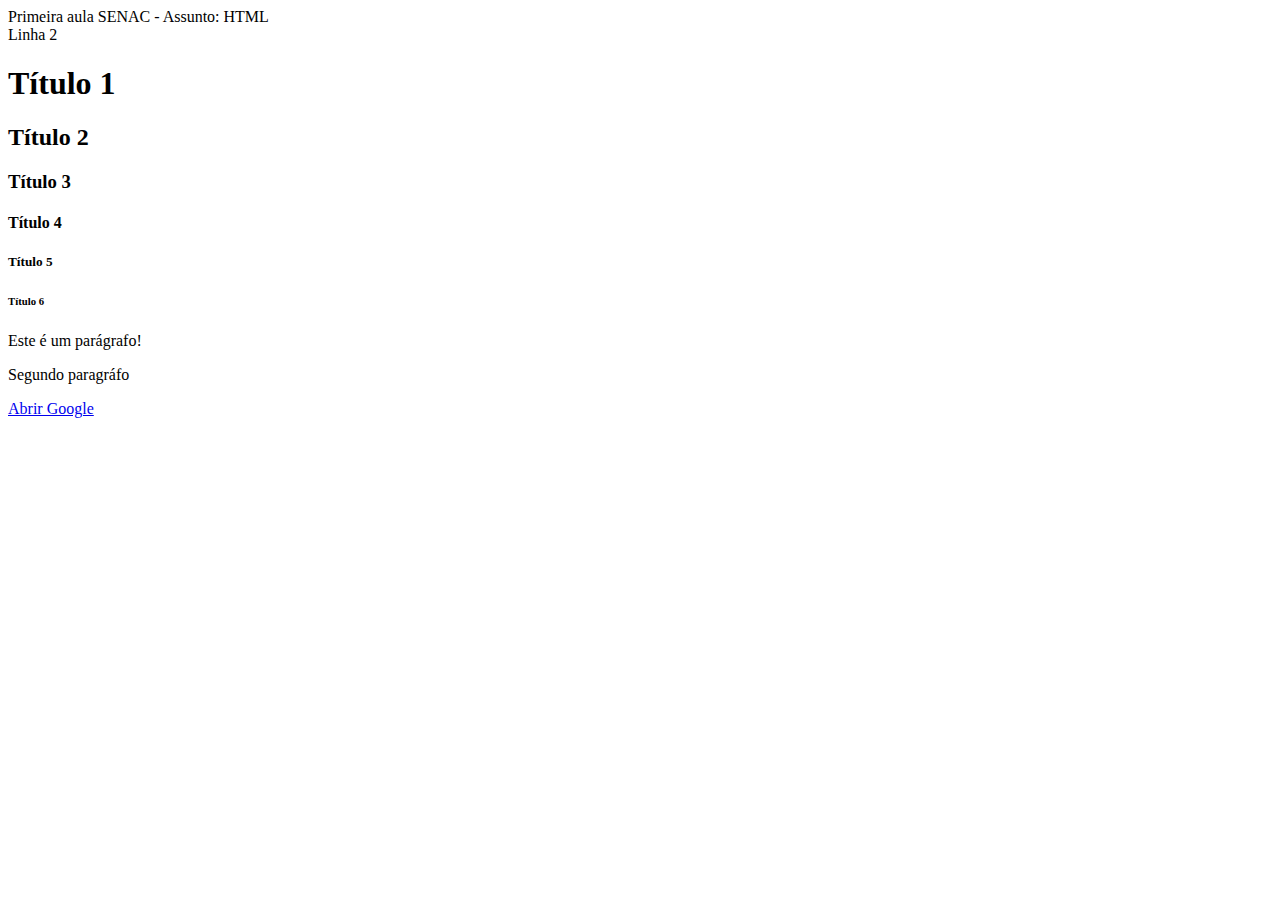
<file: aula1/index.html>
<!-- Aula ministrada pela professora JUliana Martins, curso Front-end-->
<!DOCTYPE html>
<!--Indica que isto é um documento-->
<html>
<!--html-->

<head>
    <!--cabeçalho/cabeça-->
    <title>Front-end SENAC- 1° Aula</title>
    <!--título da aba da página-->
</head>

<body>
    <!--corpo da página-->
    Primeira aula SENAC - Assunto: HTML <br>
    <!-- br indica a quebra de linha, ou seja pulará uma linha-->
    Linha 2
    <!-- h1, h2, h3, h4, h5 e h6 indica o tamanho da fonte-->
    <h1>Título 1</h1>
    <h2>Título 2</h2>
    <h3>Título 3</h3>
    <h4>Título 4</h4>
    <h5>Título 5</h5>
    <h6>Título 6</h6>
    <p>Este é um parágrafo!</p>
    <!--paragrafo-->
    <p>Segundo paragráfo</p>
    <a href="http://www.google.com">Abrir Google</a>
    <!--botão que ao clicar redireciona a um link-->
</body>

</html>
</file>
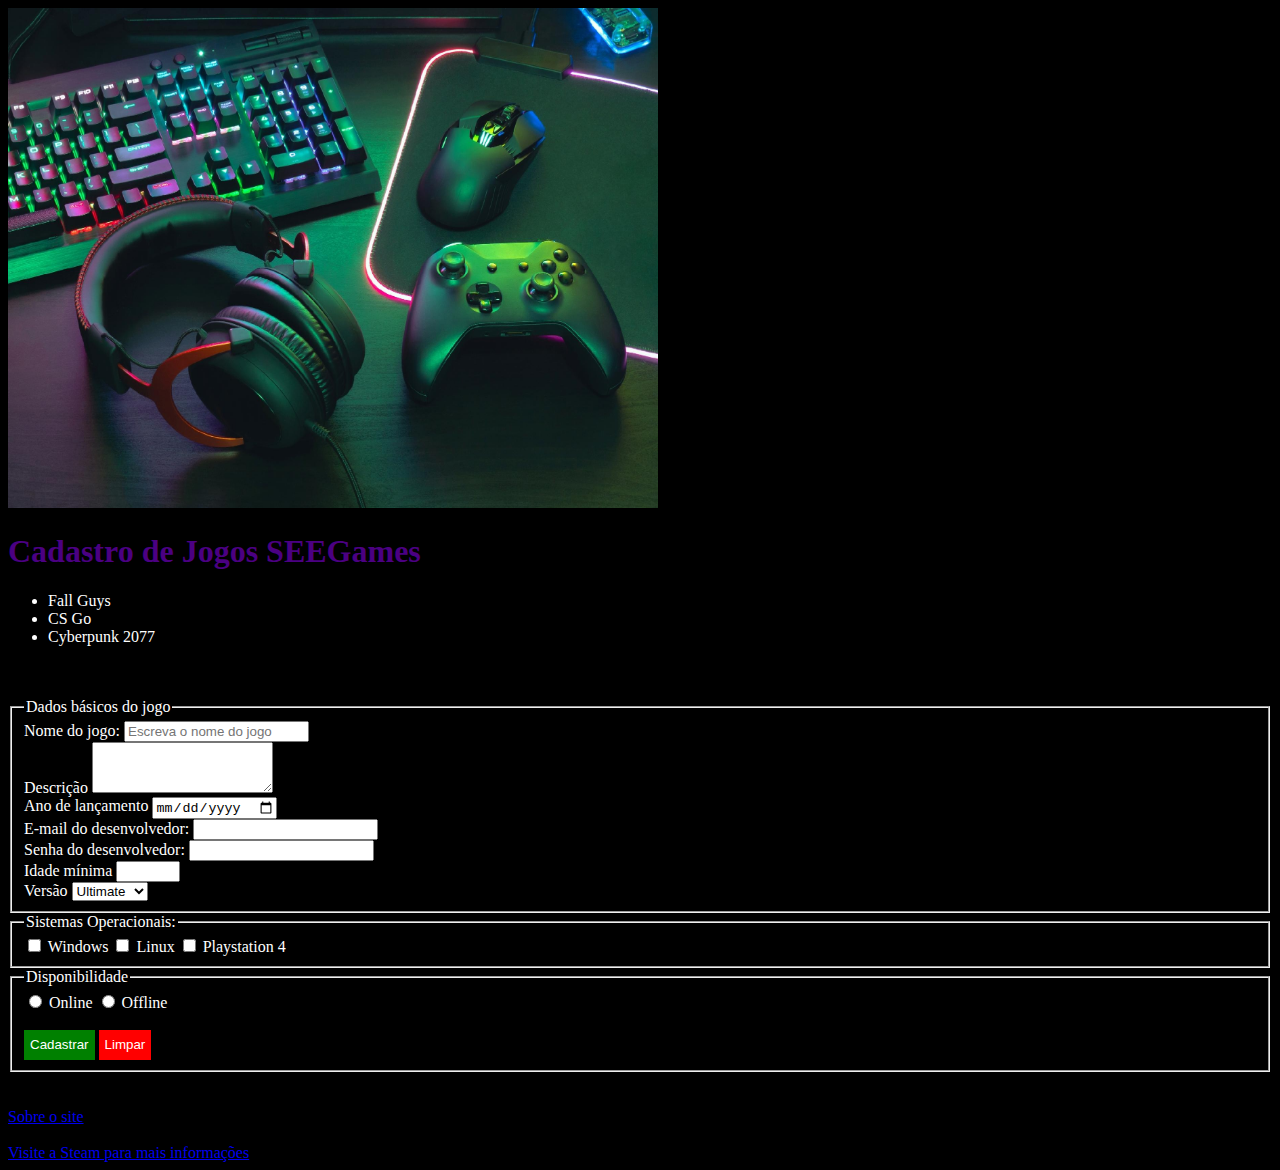
<file: aula2/index.html>
<!--Projeto criando um formulário de jogos, aula ministrada pela professora Juliana Martins, curso Front-end SENAC -->
<!DOCTYPE html>
<html lang="pt-br">

<head>
    <meta charset="UTF-8">
    <meta name="viewport" content="width=device-width, initial-scale=1.0">
    <title>SEEGames</title>
</head>

<body style="background-color:black;color:white;">
    <img src="imagens/foto-generica-de-games--controle-de-videogame-headphone-teclado-mouse-1575320464608_v2_1920x1363.jpg" width="650px" height=500px;>
    <h1 style="color:indigo">Cadastro de Jogos SEEGames</h1>
    <!--<ol>
        <li>Fall Guys</li>
        <li>CS Go</li>
        <li>Cyberpunk 2077</li>
    </ol> -->
    <ul>
        <li>Fall Guys</li>
        <li>CS Go</li>
        <li>Cyberpunk 2077</li>
    </ul>
    <br>
    <br>
    <form>
        <fieldset>
            <legend>Dados básicos do jogo
                <fiedset>
            </legend>
            </fildset>
            <label for="nomeJogo">Nome do jogo:</label>
            <input type="text" placeholder="Escreva o nome do jogo" name="nomeJogo" id="nomeJogo">
            <br>
            <label for="descricao">Descrição</label>
            <textarea name="descricao" id="descricao" rows="3" cols="20"></textarea>
            <br>


            <label for="ano">Ano de lançamento</label>
            <input type="date" id="ano" name="ano">
            <br>
            <label for="emailDev">E-mail do desenvolvedor:</label>
            <input type="email" id="emailDev" name="emailDev">
            <br>

            <label for="senhaDev">Senha do desenvolvedor:</label>
            <input type="password" id="senhaDev" name="senhaDev">
            <br>
            <label for="idadeMin">Idade mínima</label>
            <input type="number" id="idadeMin" min="0" max="200" name="idadeMin">
            <br>
            <label for="versao">Versão</label>
            <select id="versao" name="versao">
                <option value="ultimate">Ultimate</option>
                <option value="premium">Premium</option>
                <option value="free">Gratuito</option>
            </select>
        </fieldset>

    </form>
    <fieldset>
        <legend>Sistemas Operacionais:</legend>
        <input type="checkbox" id="windows" name="windows" value="windows">
        <label for="windows">Windows</label>

        <input type="checkbox" id="linux" name="linux" value="linux">
        <label for="Linux">Linux</label>
        <input type="checkbox" id="playstation" name="playstation" value="playstation">
        <label for="playstation">Playstation 4</label>
    </fieldset>
    <fieldset>
        <legend>Disponibilidade</legend>
        <input type="radio" id="online" name="disponivel" value="online">
        <label for="online">Online</label>
        <input type="radio" id="offline" name="disponivel" value="offline">
        <label for="offline">Offline</label>
        <br>
        <br>
        <input type="submit" value="Cadastrar" style="background-color: green; border:none; color:white; height:30px">
        <input type="reset" value="Limpar" style="background-color:red; border:none; color:white; height:30px">
    </fieldset>
    <br>
    <br>
    <a href="sobre.html">Sobre o site</a>
    <br>
    <br>

    <a href="https://store.steampowered.com/?l=portuguese" target="_blank"> Visite a Steam para mais informações</a>
</body>


</html>
</file>
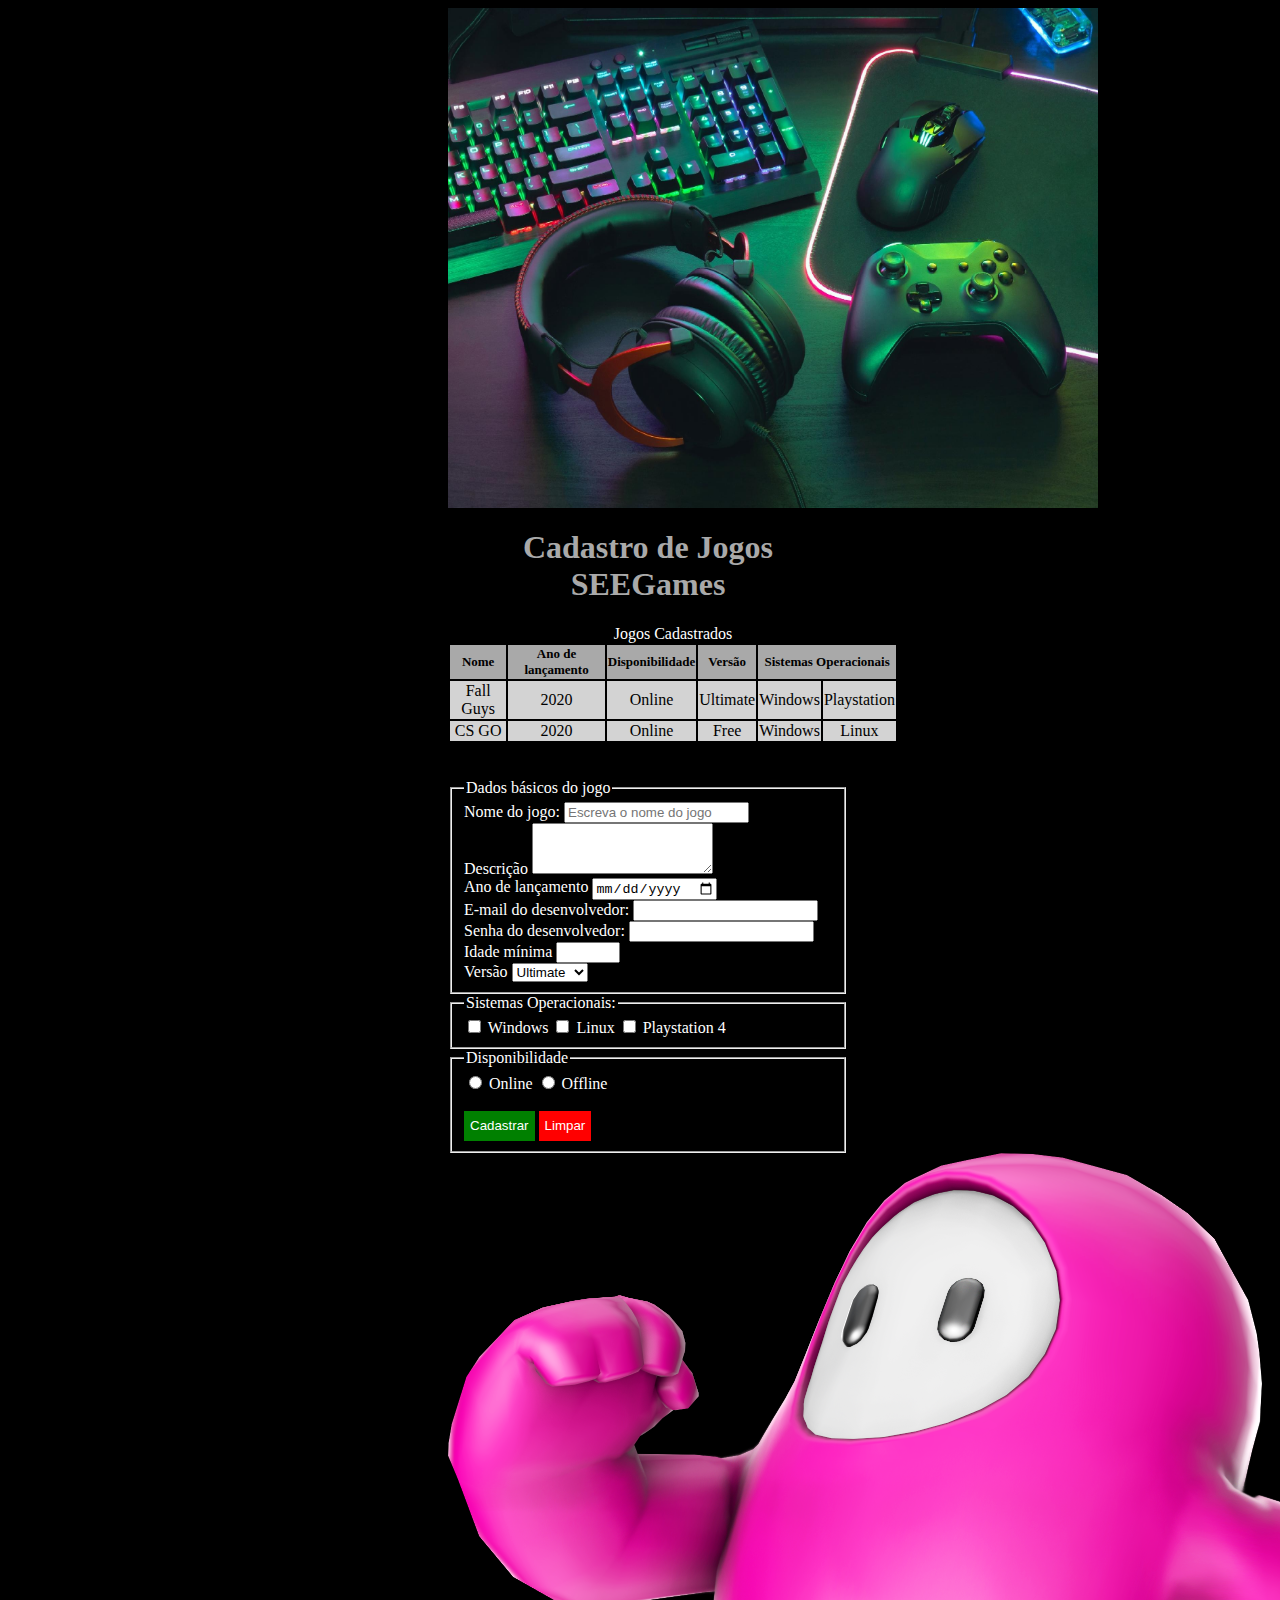
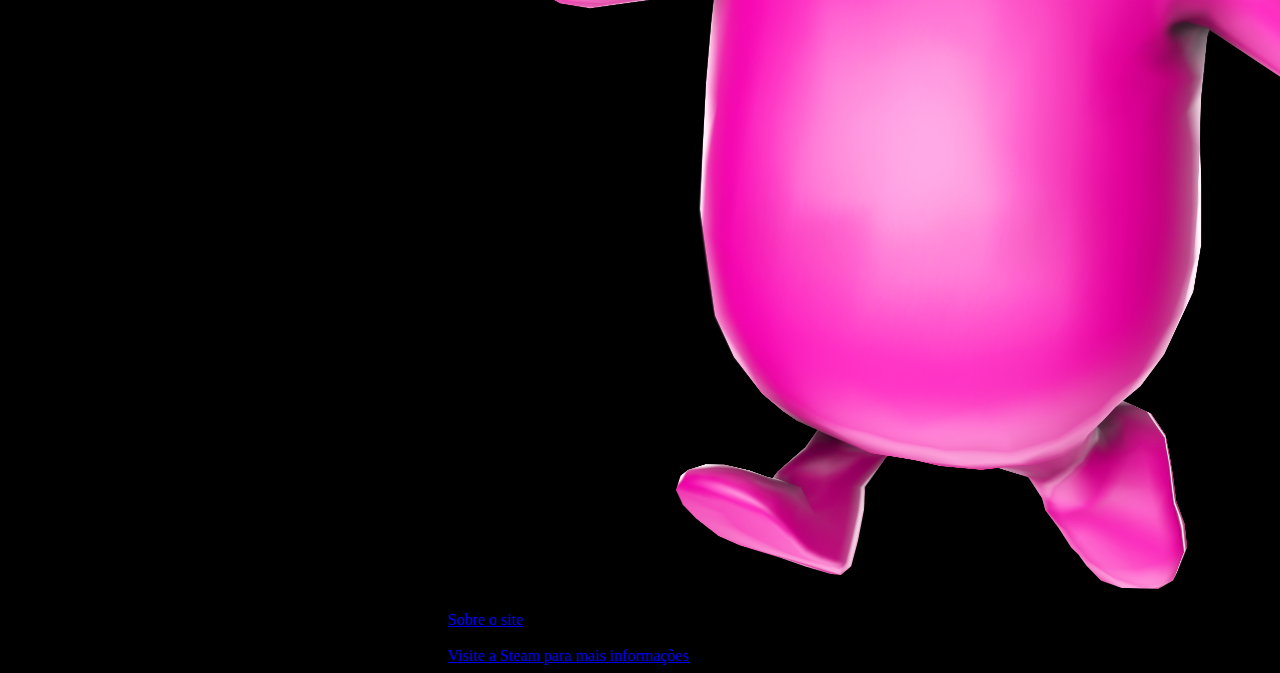
<file: aula3/index.html>
<!--Projeto criando um formulário de jogos, aula ministrada pela professora Juliana Martins, curso Front-end SENAC -->
<!DOCTYPE html>
<html lang="pt-br">

<head>
    <meta charset="UTF-8">
    <meta name="viewport" content="width=device-width, initial-scale=1.0">
    <title>SEEGames</title>
    <meta charset="UTF-8">
    <style>
        body {
            background-color: black;
            color: white;
            width: 100%;
        }
        
        img {
            width: 1050px;
        }
        
        #logo {
            width: 650px;
            display: block;
            margin-left: auto;
            margin-right: auto;
        }
        
        #principal {
            width: 400px;
            margin-left: auto;
            margin-right: auto;
        }
        
        #titulo {
            color: darkgray;
            text-align: center;
        }
        
        td {
            text-align: center;
            background-color: lightgray;
            color: black;
        }
        
        th {
            background-color: darkgray;
            color: black;
            font-size: 13px;
        }
        
        table {
            width: 450px;
            margin-right: auto;
            margin-left: auto;
        }
    </style>
</head>

<body style="background-color:black;color:white;">
    <div id="principal">
        <img id="logo" src="imagens/foto-generica-de-games--controle-de-videogame-headphone-teclado-mouse-1575320464608_v2_1920x1363.jpg" height=500px;>
        <h1 id="titulo">Cadastro de Jogos SEEGames</h1>
        <table>
            <caption>Jogos Cadastrados</caption>
            <tr>
                <th>Nome</th>
                <th>Ano de lançamento</th>
                <th>Disponibilidade</th>
                <th>Versão</th>
                <th colspan="2">Sistemas Operacionais</th>
            </tr>
            <tr>
                <td>Fall Guys</td>
                <td>2020</td>
                <td>Online</td>
                <td>Ultimate</td>
                <td>Windows</td>
                <td>Playstation</td>
            </tr>
            <tr>
                <td>CS GO</td>
                <td>2020</td>
                <td>Online</td>
                <td>Free</td>
                <td>Windows</td>
                <td>Linux</td>
            </tr>

        </table>
        <!--<ol>
        <li>Fall Guys</li>
        <li>CS Go</li>
        <li>Cyberpunk 2077</li>
    </ol> -->
        <br>
        <br>
        <form>
            <fieldset>
                <legend>Dados básicos do jogo
                    <fiedset>
                </legend>
                </fildset>
                <label for="nomeJogo">Nome do jogo:</label>
                <input type="text" placeholder="Escreva o nome do jogo" name="nomeJogo" id="nomeJogo">
                <br>
                <label for="descricao">Descrição</label>
                <textarea name="descricao" id="descricao" rows="3" cols="20"></textarea>
                <br>


                <label for="ano">Ano de lançamento</label>
                <input type="date" id="ano" name="ano">
                <br>
                <label for="emailDev">E-mail do desenvolvedor:</label>
                <input type="email" id="emailDev" name="emailDev">
                <br>

                <label for="senhaDev">Senha do desenvolvedor:</label>
                <input type="password" id="senhaDev" name="senhaDev">
                <br>
                <label for="idadeMin">Idade mínima</label>
                <input type="number" id="idadeMin" min="0" max="200" name="idadeMin">
                <br>
                <label for="versao">Versão</label>
                <select id="versao" name="versao">
                <option value="ultimate">Ultimate</option>
                <option value="premium">Premium</option>
                <option value="free">Gratuito</option>
            </select>
            </fieldset>

        </form>


        <fieldset>
            <legend>Sistemas Operacionais:</legend>
            <input type="checkbox" id="windows" name="windows" value="windows">
            <label for="windows">Windows</label>

            <input type="checkbox" id="linux" name="linux" value="linux">
            <label for="Linux">Linux</label>
            <input type="checkbox" id="playstation" name="playstation" value="playstation">
            <label for="playstation">Playstation 4</label>
        </fieldset>
        <fieldset>
            <legend>Disponibilidade</legend>
            <input type="radio" id="online" name="disponivel" value="online">
            <label for="online">Online</label>
            <input type="radio" id="offline" name="disponivel" value="offline">
            <label for="offline">Offline</label>
            <br>
            <br>
            <input type="submit" value="Cadastrar" style="background-color: green; border:none; color:white; height:30px">
            <input type="reset" value="Limpar" style="background-color:red; border:none; color:white; height:30px">
        </fieldset>
        <img src="imagens/imagem 2.png">
        <br>
        <br>
        <a href="sobre.html">Sobre o site</a>
        <br>
        <br>

        <a href="https://store.steampowered.com/?l=portuguese" target="_blank"> Visite a Steam para mais informações</a>
    </div>
</body>


</html>
</file>
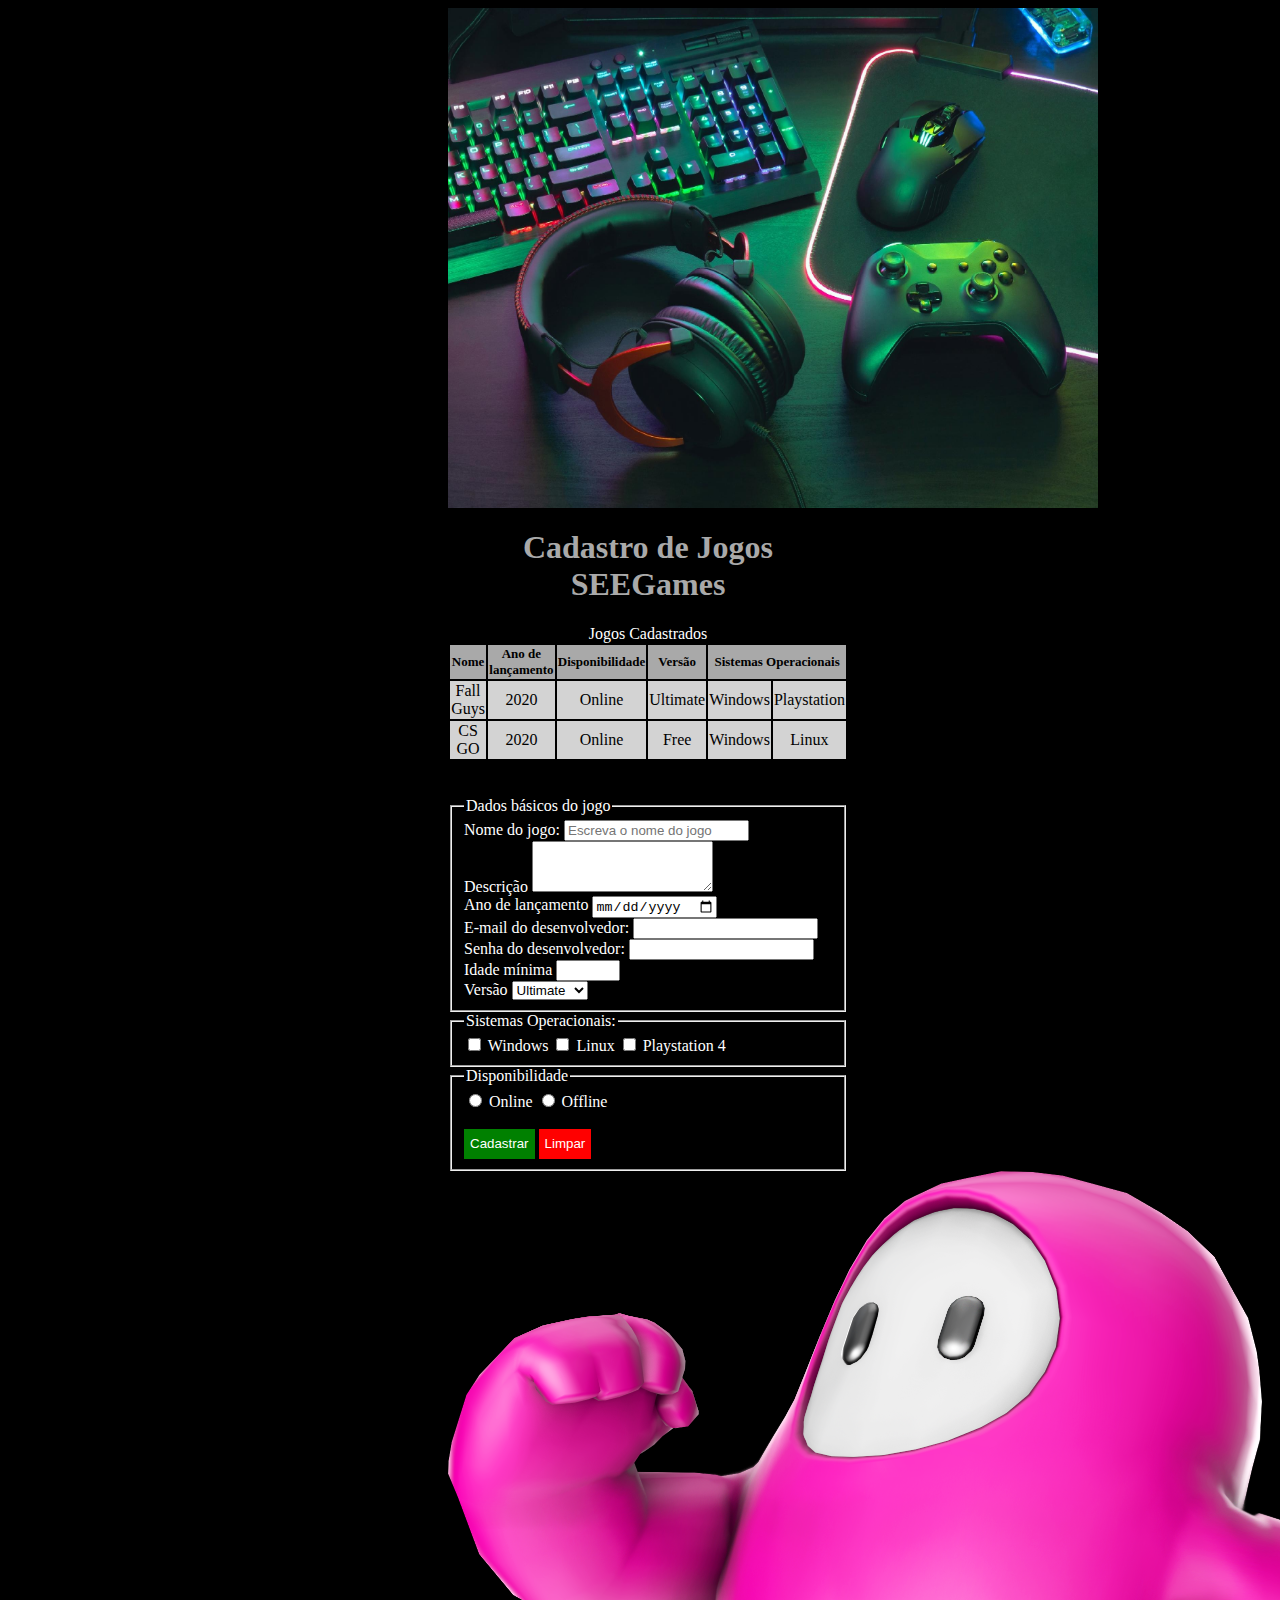
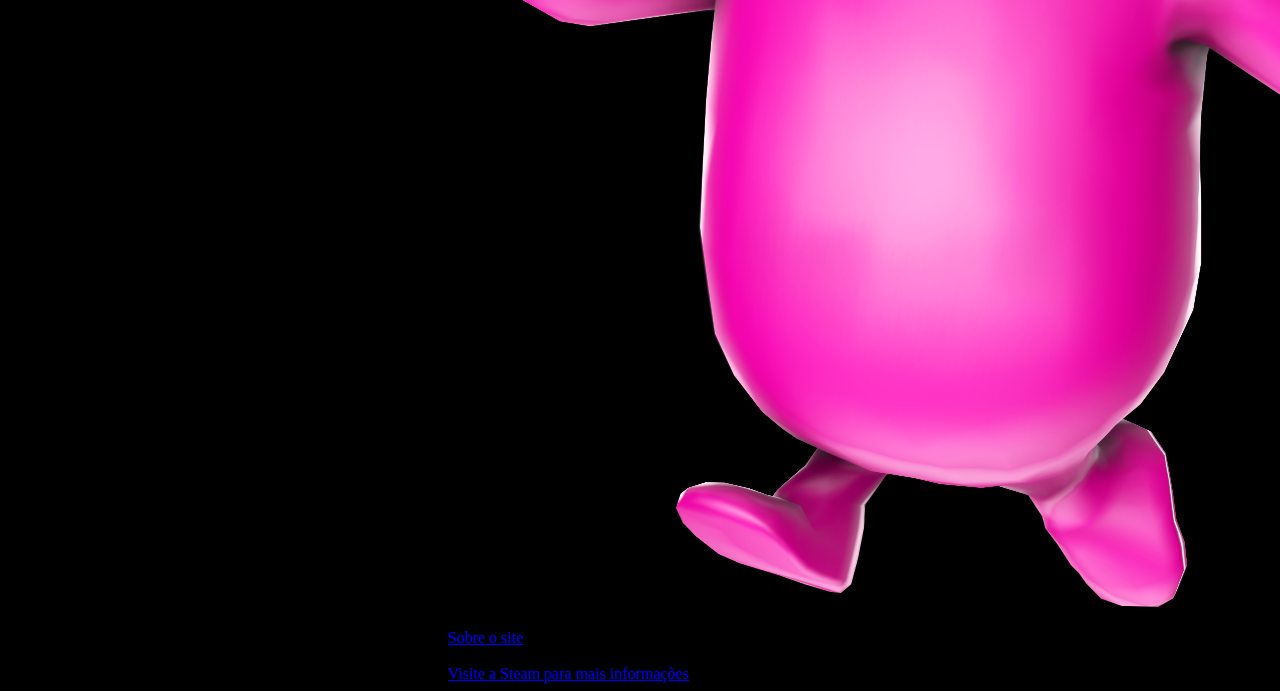
<file: aula4/index.html>
<!--Projeto criando um formulário de jogos, aula ministrada pela professora Juliana Martins, curso Front-end SENAC -->
<!DOCTYPE html>
<html lang="pt-br">

<head>
    <meta charset="UTF-8">
    <meta name="viewport" content="width=device-width, initial-scale=1.0">
    <title>SEEGames</title>
    <meta charset="UTF-8">
    <link rel="stylesheet" type="text/css" href="css/style.css">

</head>

<body style="background-color:black;color:white;">
    <div id="principal">
        <img id="logo" src="imagens/foto-generica-de-games--controle-de-videogame-headphone-teclado-mouse-1575320464608_v2_1920x1363.jpg" height=500px;>
        <h1 id="titulo">Cadastro de Jogos SEEGames</h1>
        <table>
            <caption>Jogos Cadastrados</caption>
            <tr>
                <th>Nome</th>
                <th>Ano de lançamento</th>
                <th>Disponibilidade</th>
                <th>Versão</th>
                <th colspan="2">Sistemas Operacionais</th>
            </tr>
            <tr>
                <td>Fall Guys</td>
                <td>2020</td>
                <td>Online</td>
                <td>Ultimate</td>
                <td>Windows</td>
                <td>Playstation</td>
            </tr>
            <tr>
                <td>CS GO</td>
                <td>2020</td>
                <td>Online</td>
                <td>Free</td>
                <td>Windows</td>
                <td>Linux</td>
            </tr>

        </table>
        <!--<ol>
        <li>Fall Guys</li>
        <li>CS Go</li>
        <li>Cyberpunk 2077</li>
    </ol> -->
        <br>
        <br>
        <form>
            <fieldset>
                <legend>Dados básicos do jogo
                    <fiedset>
                </legend>
                </fildset>
                <label for="nomeJogo">Nome do jogo:</label>
                <input type="text" placeholder="Escreva o nome do jogo" name="nomeJogo" id="nomeJogo">
                <br>
                <label for="descricao">Descrição</label>
                <textarea name="descricao" id="descricao" rows="3" cols="20"></textarea>
                <br>


                <label for="ano">Ano de lançamento</label>
                <input type="date" id="ano" name="ano">
                <br>
                <label for="emailDev">E-mail do desenvolvedor:</label>
                <input type="email" id="emailDev" name="emailDev">
                <br>

                <label for="senhaDev">Senha do desenvolvedor:</label>
                <input type="password" id="senhaDev" name="senhaDev">
                <br>
                <label for="idadeMin">Idade mínima</label>
                <input type="number" id="idadeMin" min="0" max="200" name="idadeMin">
                <br>
                <label for="versao">Versão</label>
                <select id="versao" name="versao">
                <option value="ultimate">Ultimate</option>
                <option value="premium">Premium</option>
                <option value="free">Gratuito</option>
            </select>
            </fieldset>

        </form>


        <fieldset>
            <legend>Sistemas Operacionais:</legend>
            <input type="checkbox" id="windows" name="windows" value="windows">
            <label for="windows">Windows</label>

            <input type="checkbox" id="linux" name="linux" value="linux">
            <label for="Linux">Linux</label>
            <input type="checkbox" id="playstation" name="playstation" value="playstation">
            <label for="playstation">Playstation 4</label>
        </fieldset>
        <fieldset>
            <legend>Disponibilidade</legend>
            <input type="radio" id="online" name="disponivel" value="online">
            <label for="online">Online</label>
            <input type="radio" id="offline" name="disponivel" value="offline">
            <label for="offline">Offline</label>
            <br>
            <br>
            <input type="submit" value="Cadastrar" style="background-color: green; border:none; color:white; height:30px">
            <input type="reset" value="Limpar" style="background-color:red; border:none; color:white; height:30px">
        </fieldset>
        <img src="imagens/imagem 2.png">
        <br>
        <br>
        <a href="sobre.html">Sobre o site</a>
        <br>
        <br>

        <a href="https://store.steampowered.com/?l=portuguese" target="_blank"> Visite a Steam para mais informações</a>
    </div>
</body>


</html>
</file>
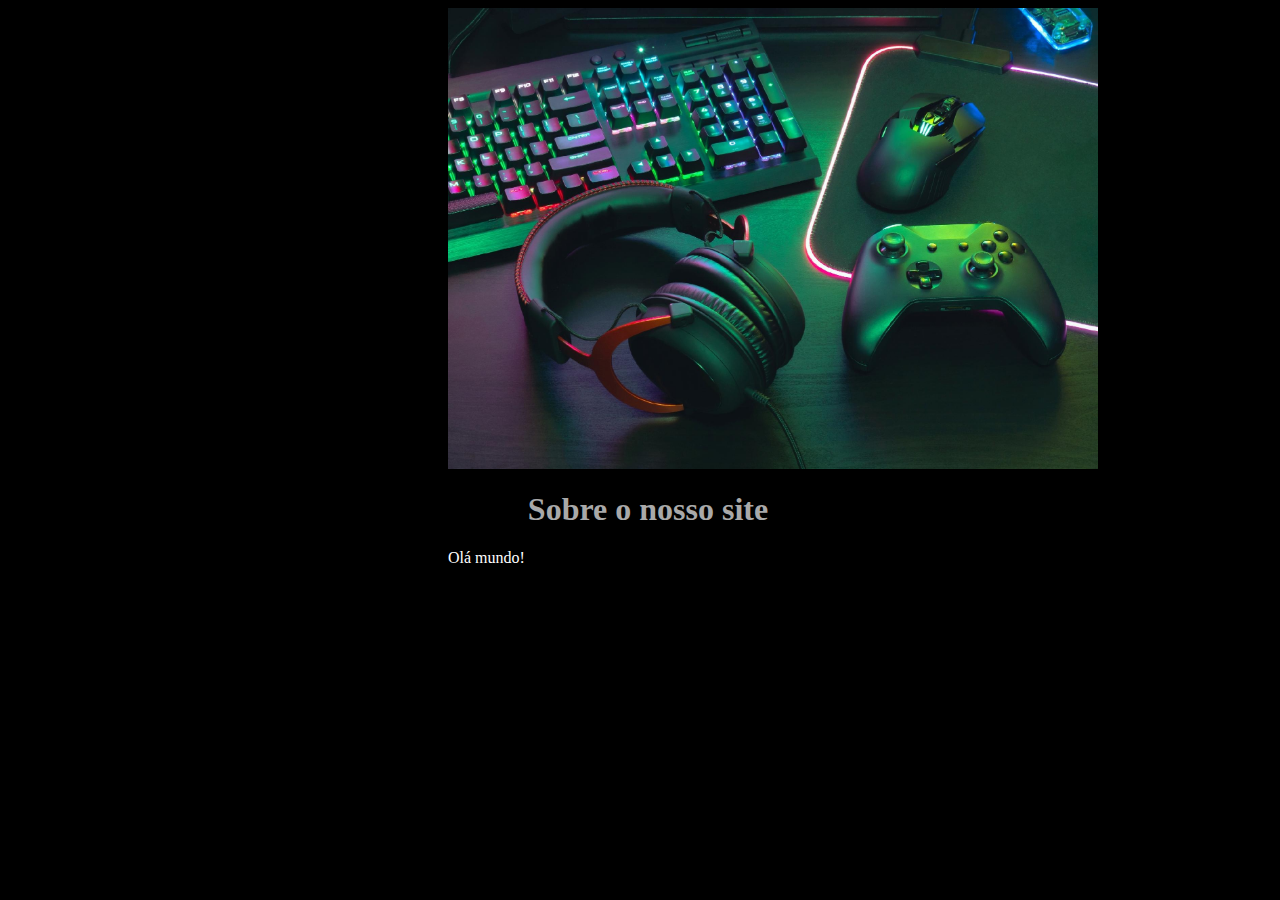
<file: aula4/sobre.html>
<!DOCTYPE html>
<html lang="pt-br">

<head>
    <meta charset="UTF-8">
    <meta name="viewport" content="width=device-width, initial-scale=1.0">
    <title>SEEGames</title>
    <meta charset="UTF-8">
    <link rel="stylesheet" type="text/css" href="css/style.css">

</head>

<body>
    <div id="principal">
        <img id="logo" src="imagens/foto-generica-de-games--controle-de-videogame-headphone-teclado-mouse-1575320464608_v2_1920x1363.jpg">
        <h1 id="titulo">Sobre o nosso site</h1>
        Olá mundo!
    </div>
</body>

</html>
</file>
<file: aula4/css/style.css>
body {
    background-color: black;
    color: white;
    width: 100%;
}

img {
    width: 1050px;
}

#logo {
    width: 650px;
    display: block;
    margin-left: auto;
    margin-right: auto;
}

#principal {
    width: 400px;
    margin-left: auto;
    margin-right: auto;
}

#titulo {
    color: darkgray;
    text-align: center;
}

td {
    text-align: center;
    background-color: lightgray;
    color: black;
}

th {
    background-color: darkgray;
    color: black;
    font-size: 13px;
}

body {
    background-color: black;
    color: white;
    width: 100%;
}

img {
    width: 1050px;
}

#logo {
    width: 650px;
    display: block;
    margin-left: auto;
    margin-right: auto;
}

#principal {
    width: 400px;
    margin-left: auto;
    margin-right: auto;
}

#titulo {
    color: darkgray;
    text-align: center;
}

td {
    text-align: center;
    background-color: lightgray;
    color: black;
}

th {
    background-color: darkgray;
    color: black;
    font-size: 13px;
}
</file>
